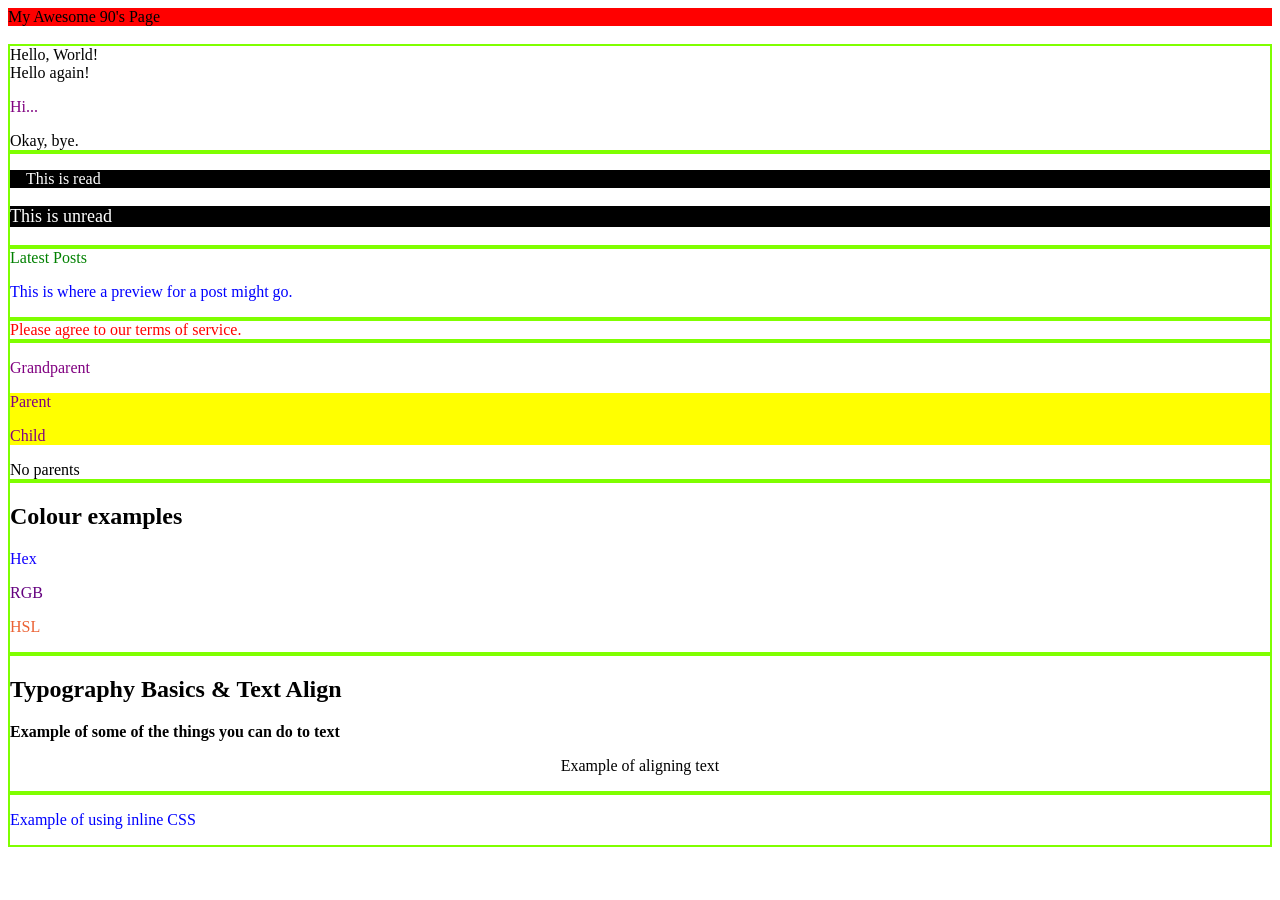
<file: courses/01-foundations/05-css-foundations/index.html>
<!doctype html>
<html lang="en">
  <head>
    <meta charset="UTF-8" />
    <meta name="viewport" content="width=device-width, initial-scale=1.0" />
    <title>Intro to CSS</title>
    <link rel="stylesheet" href="styles.css" />
    <style>
      h2 {
        color: black;
      }
    </style>
  </head>
  <body>
    <div id="title">My Awesome 90's Page</div>

    <br />

    <div class="section">
      <div>Hello, World!</div>
      <div>Hello again!</div>
      <p>Hi...</p>
      <div>Okay, bye.</div>
    </div>

    <div class="section">
      <p class="read">This is read</p>
      <p class="unread">This is unread</p>
    </div>

    <div class="section">
      <div class="subsection header">Latest Posts</div>
      <p class="subsection" id="preview">This is where a preview for a post might go.</p>
    </div>

    <div class="section">
      <div class="alert-text">Please agree to our terms of service.</div>
    </div>

    <div class="section">
      <div class="ancestor">
        <p>Grandparent</p>
        <div class="contents">
          <p>Parent</p>
          <div class="contents"><p>Child</p></div>
        </div>
      </div>

      <div class="contents">No parents</div>
    </div>

    <div class="section">
      <h2>Colour examples</h2>
      <p class="hex">Hex</p>
      <p class="rgb">RGB</p>
      <p class="hsl">HSL</p>
    </div>

    <div class="section">
      <h2>Typography Basics & Text Align</h2>
      <p class="text">Example of some of the things you can do to text</p>
      <p class="align">Example of aligning text</p>
    </div>

    <div class="section">
      <p style="color: blue">Example of using inline CSS</p>
    </div>
  </body>
</html>
</file>
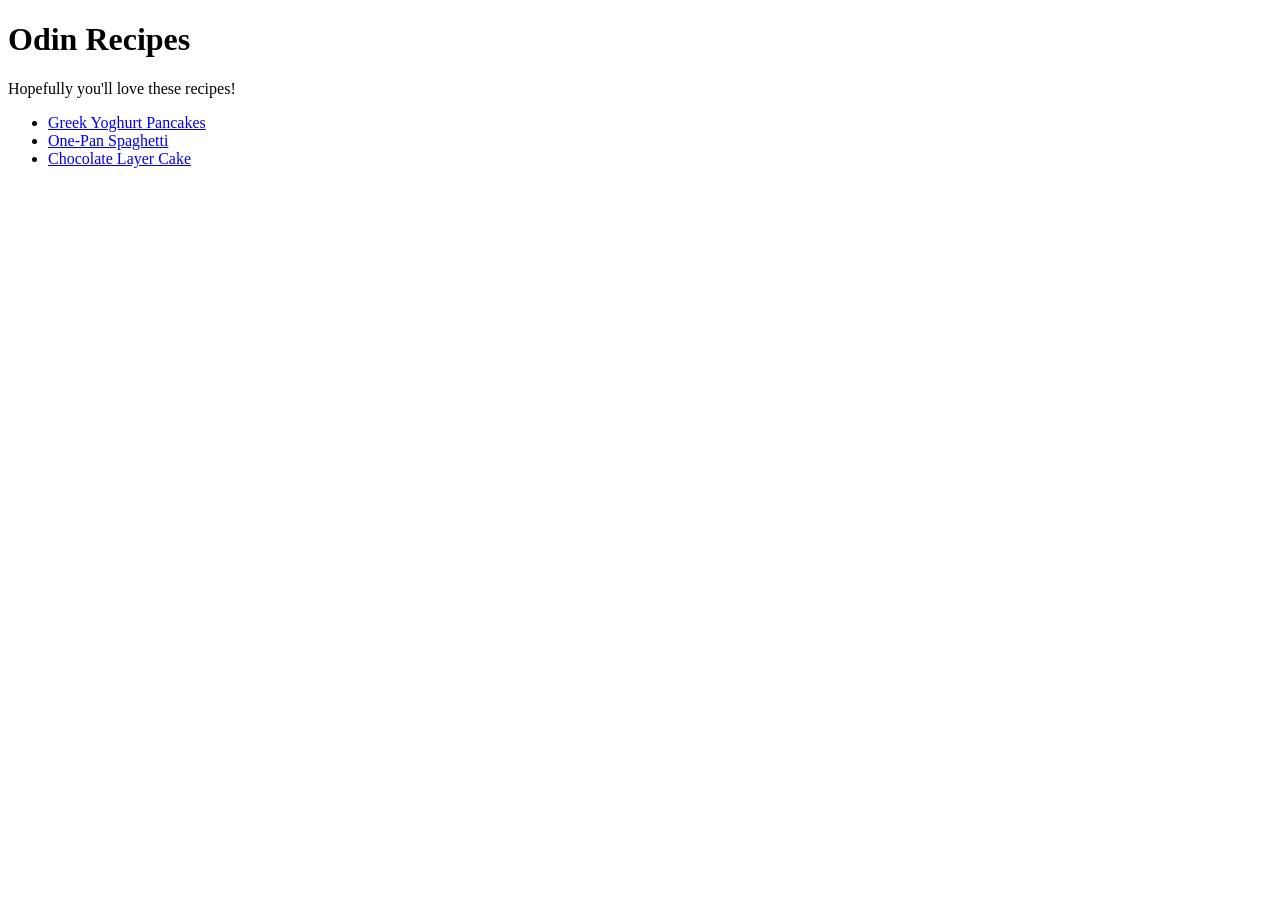
<file: projects/01-foundations/01-recipes/index.html>
<!doctype html>
<html lang="en">
  <head>
    <meta charset="UTF-8" />
    <meta name="viewport" content="width=device-width, initial-scale=1.0" />
    <title>Odin - Recipes</title>
  </head>
  <body>
    <h1>Odin Recipes</h1>

    <p>Hopefully you'll love these recipes!</p>

    <ul>
      <li>
        <a href="./recipes/greek-yoghurt-pancakes.html">Greek Yoghurt Pancakes</a>
      </li>
      <li>
        <a href="./recipes/one-pan-spaghetti.html">One-Pan Spaghetti</a>
      </li>
      <li>
        <a href="./recipes/chocolate-layer-cake.html">Chocolate Layer Cake</a>
      </li>
    </ul>
  </body>
</html>
</file>
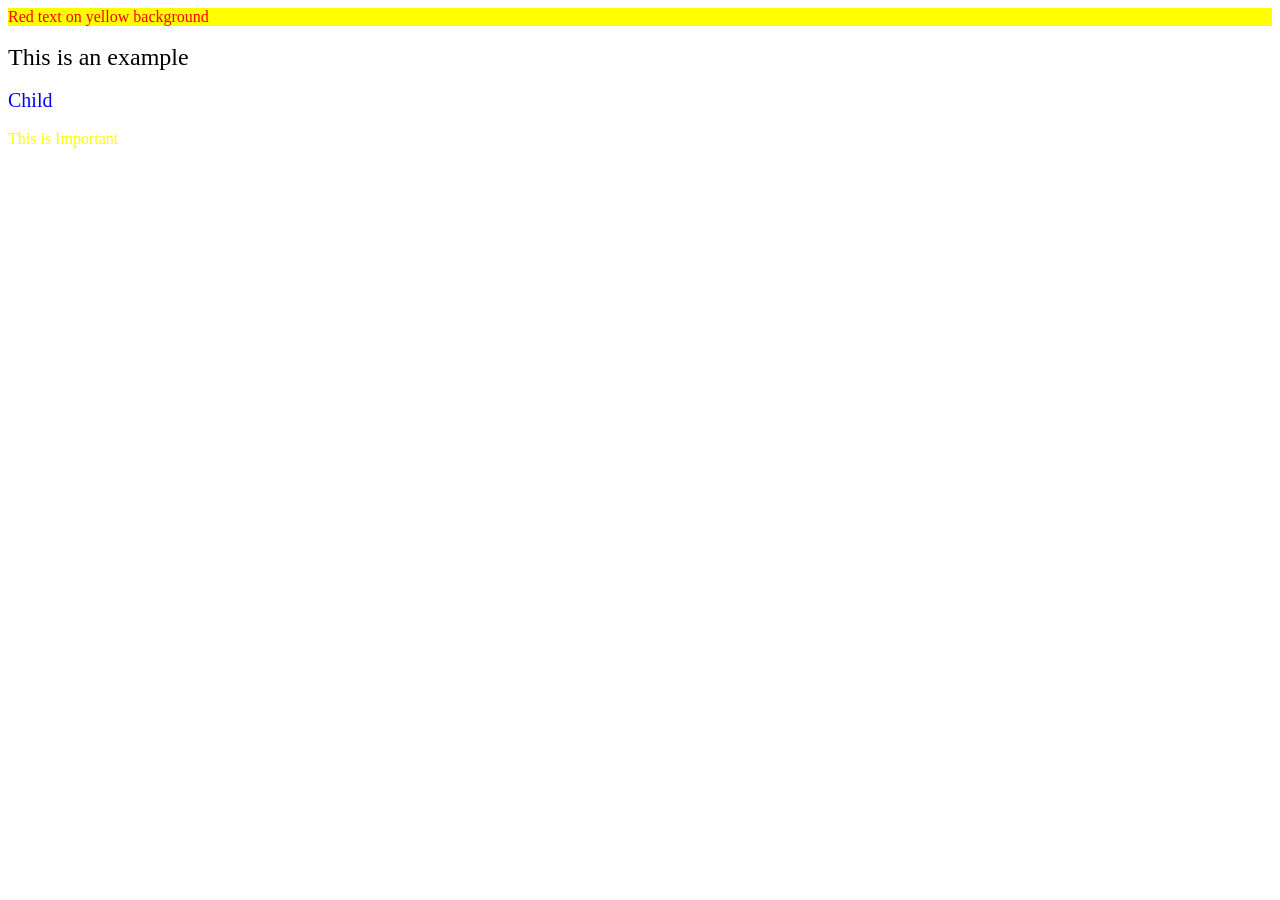
<file: courses/01-foundations/05-css-foundations/the-cascade/index.html>
<!doctype html>
<html lang="en">
  <head>
    <meta charset="UTF-8" />
    <meta name="viewport" content="width=device-width, initial-scale=1.0" />
    <title>The Cascade</title>
    <link rel="stylesheet" href="styles.css" />
  </head>
  <body>
    <div class="main">
      <div class="list" id="subsection">Red text on yellow background</div>
    </div>

    <br />

    <div class="class">
      <div class="class second-class">This is an example</div>
    </div>

    <br />

    <div id="parent">
      <div class="child">Child</div>
    </div>

    <br />

    <div>
      <div class="alert warning">This is Important</div>
    </div>
  </body>
</html>
</file>
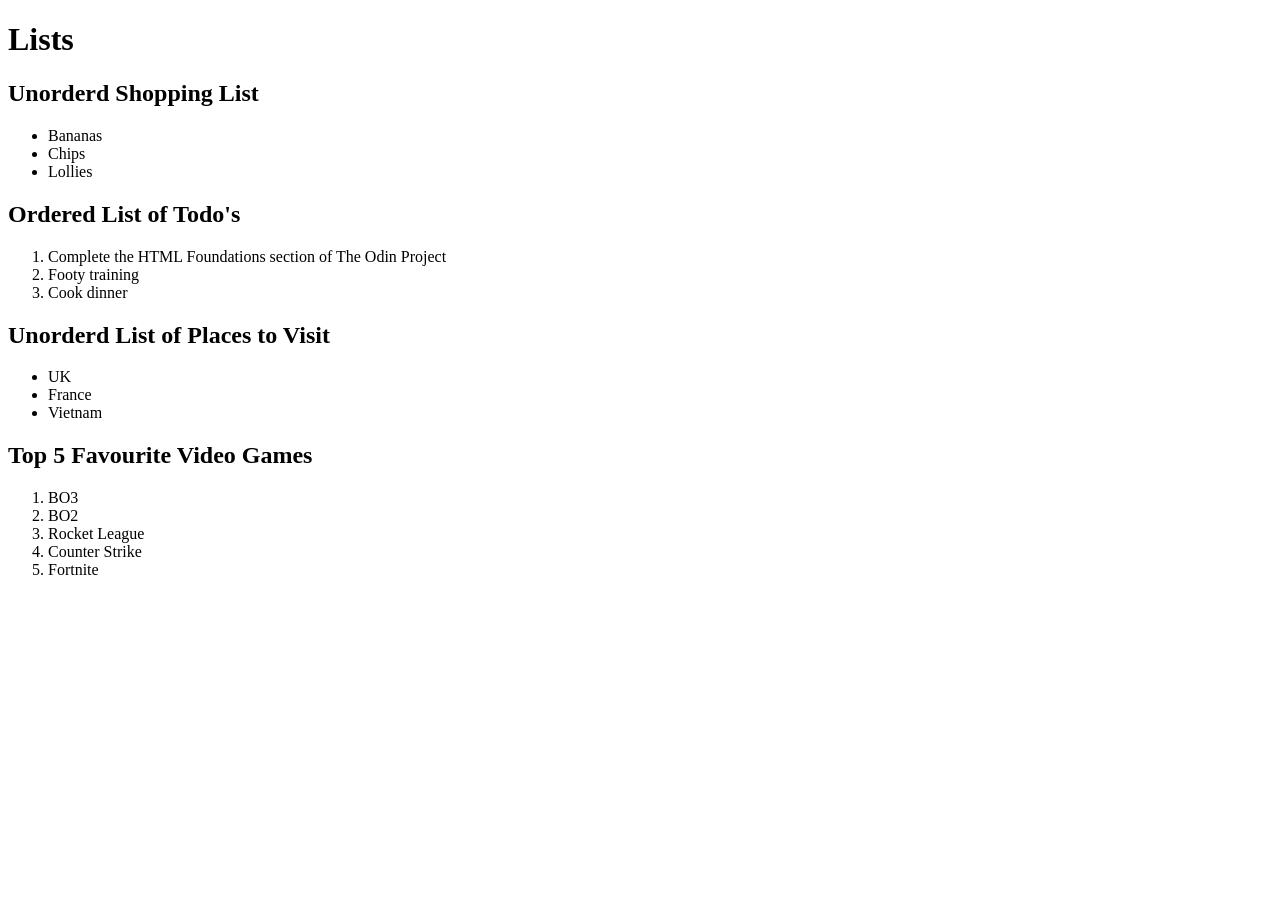
<file: courses/01-foundations/04-html-foundations/lists.html>
<!doctype html>
<html lang="en">
  <head>
    <meta charset="UTF-8" />
    <meta name="viewport" content="width=device-width, initial-scale=1.0" />
    <title>Lists</title>
  </head>
  <body>
    <h1>Lists</h1>

    <h2>Unorderd Shopping List</h2>
    <ul>
      <li>Bananas</li>
      <li>Chips</li>
      <li>Lollies</li>
    </ul>

    <h2>Ordered List of Todo's</h2>
    <ol>
      <li>Complete the HTML Foundations section of The Odin Project</li>
      <li>Footy training</li>
      <li>Cook dinner</li>
    </ol>

    <h2>Unorderd List of Places to Visit</h2>
    <ul>
      <li>UK</li>
      <li>France</li>
      <li>Vietnam</li>
    </ul>

    <h2>Top 5 Favourite Video Games</h2>
    <ol>
      <li>BO3</li>
      <li>BO2</li>
      <li>Rocket League</li>
      <li>Counter Strike</li>
      <li>Fortnite</li>
    </ol>
  </body>
</html>
</file>
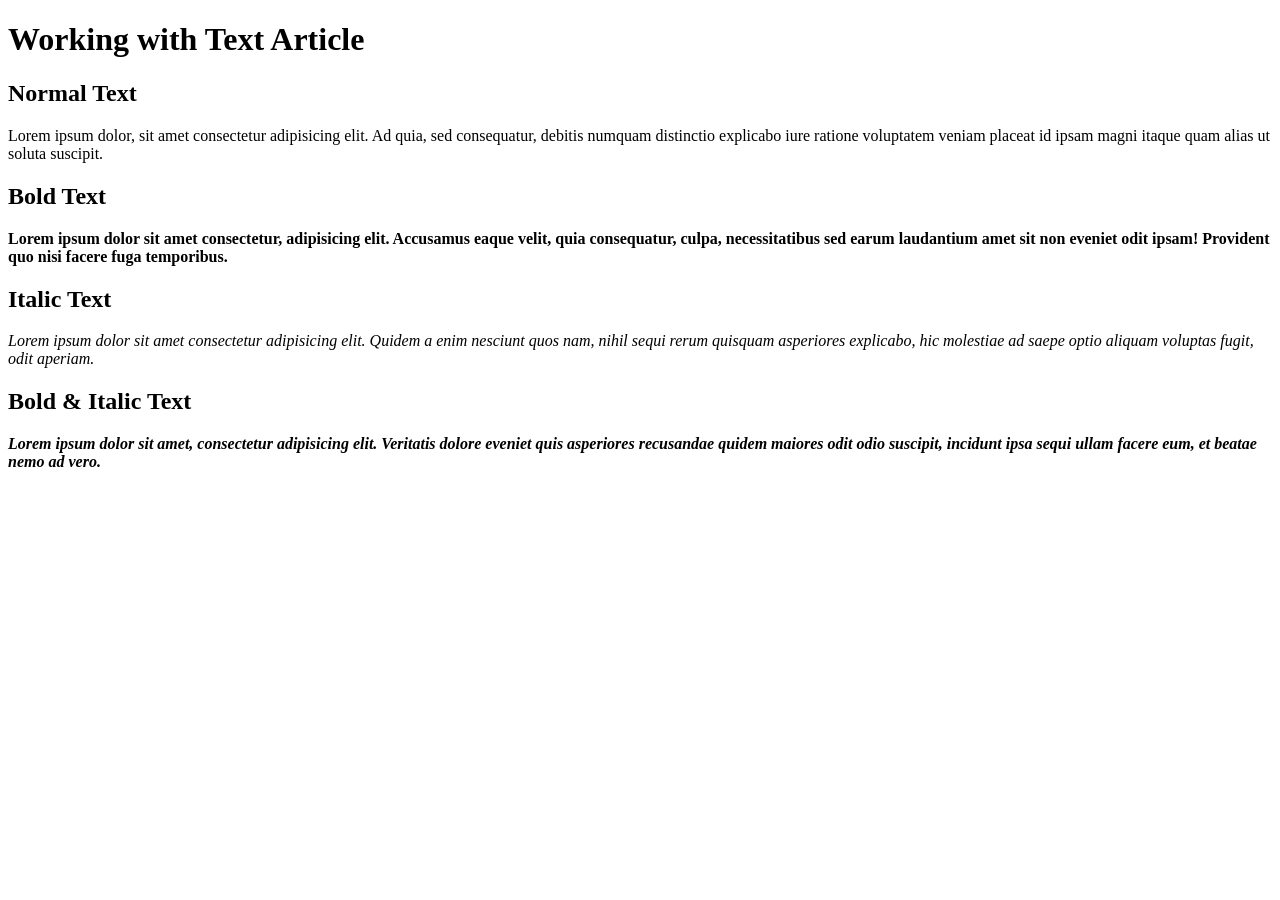
<file: courses/01-foundations/04-html-foundations/working-with-text.html>
<!doctype html>
<html lang="en">
  <head>
    <meta charset="UTF-8" />
    <meta name="viewport" content="width=device-width, initial-scale=1.0" />
    <title>Working With Text</title>
  </head>
  <body>
    <!-- This is a HTML comment, it's not shown on the webpage -->
    <h1>Working with Text Article</h1>

    <h2>Normal Text</h2>
    <p>
      Lorem ipsum dolor, sit amet consectetur adipisicing elit. Ad quia, sed
      consequatur, debitis numquam distinctio explicabo iure ratione voluptatem
      veniam placeat id ipsam magni itaque quam alias ut soluta suscipit.
    </p>

    <!-- The <b> tag gives the same effect but doesn't carry the semantic meaning -->
    <h2>Bold Text</h2>
    <p>
      <strong>
        Lorem ipsum dolor sit amet consectetur, adipisicing elit. Accusamus
        eaque velit, quia consequatur, culpa, necessitatibus sed earum
        laudantium amet sit non eveniet odit ipsam! Provident quo nisi facere
        fuga temporibus.
      </strong>
    </p>

    <!-- The i tag gives the same effect but doesn't carry the semantic meaning -->
    <h2>Italic Text</h2>
    <p>
      <em>
        Lorem ipsum dolor sit amet consectetur adipisicing elit. Quidem a enim
        nesciunt quos nam, nihil sequi rerum quisquam asperiores explicabo, hic
        molestiae ad saepe optio aliquam voluptas fugit, odit aperiam.
      </em>
    </p>

    <h2>Bold & Italic Text</h2>
    <p>
      <strong>
        <em>
          Lorem ipsum dolor sit amet, consectetur adipisicing elit. Veritatis
          dolore eveniet quis asperiores recusandae quidem maiores odit odio
          suscipit, incidunt ipsa sequi ullam facere eum, et beatae nemo ad
          vero.
        </em>
      </strong>
    </p>
  </body>
</html>
</file>
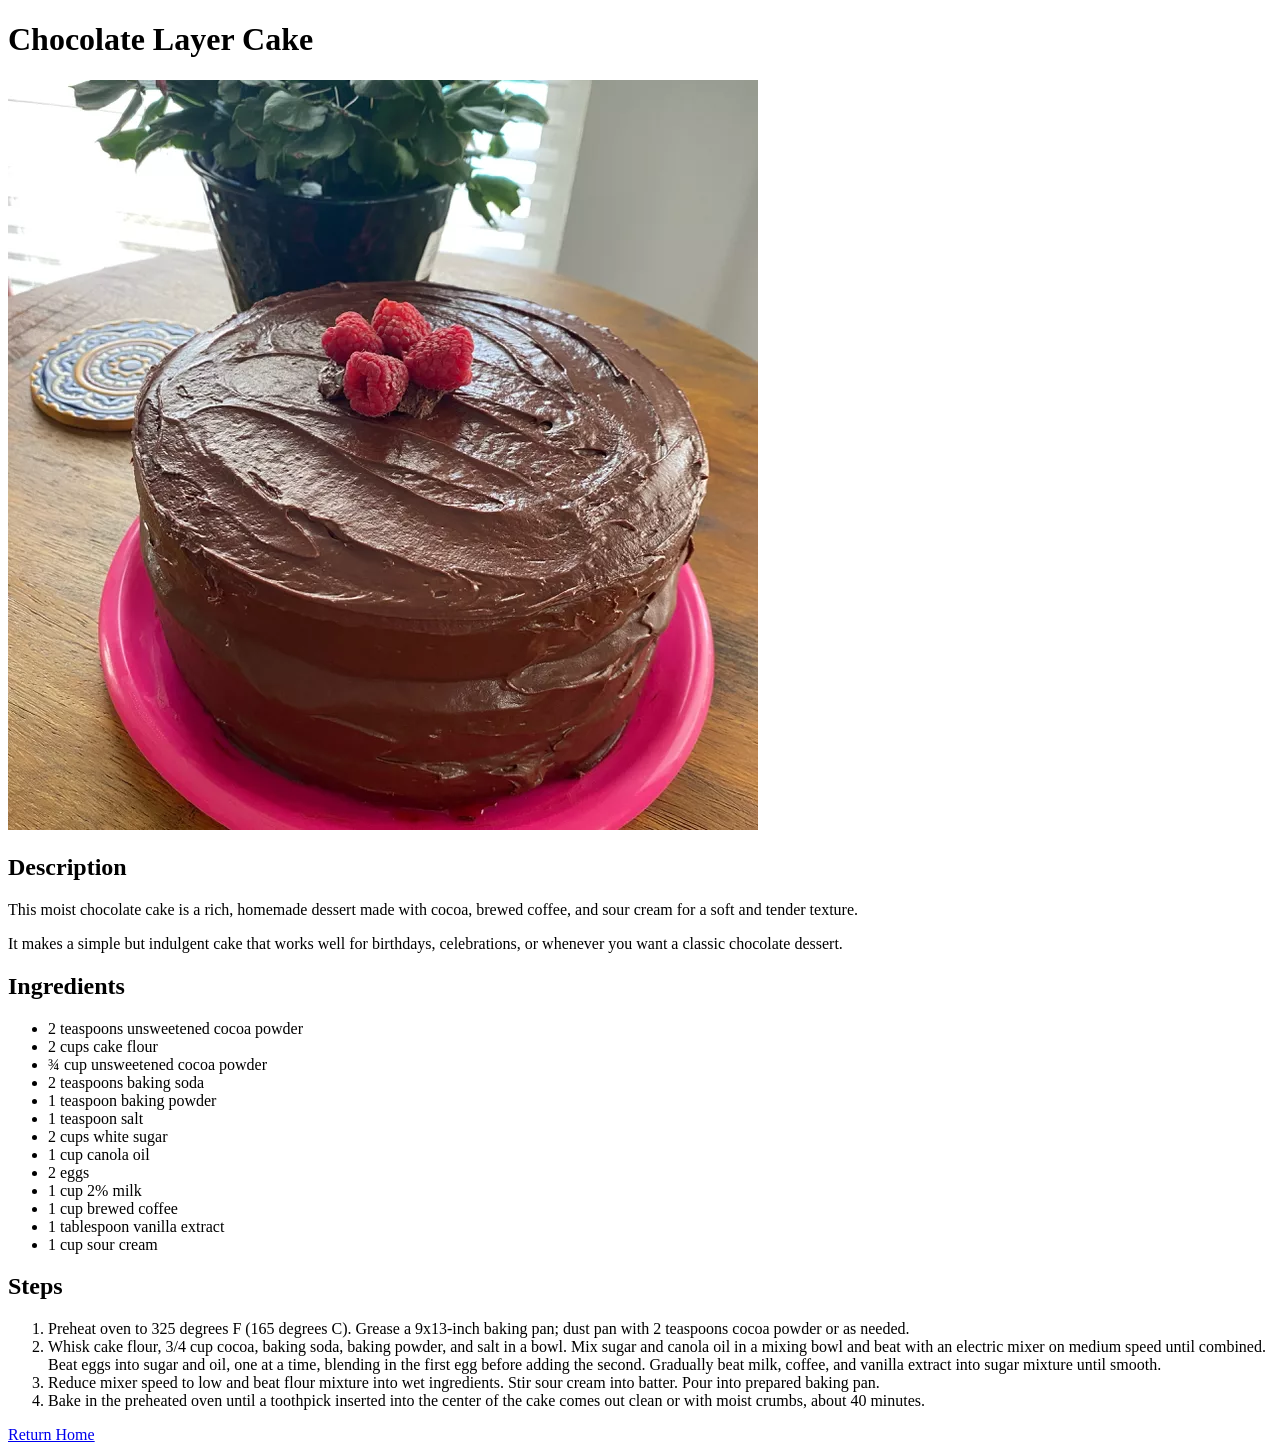
<file: projects/01-foundations/01-recipes/recipes/chocolate-layer-cake.html>
<!doctype html>
<html lang="en">
  <head>
    <meta charset="UTF-8" />
    <meta name="viewport" content="width=device-width, initial-scale=1.0" />
    <title>Chocolate Layer Cake</title>
  </head>
  <body>
    <h1>Chocolate Layer Cake</h1>

    <img
      src="./images/chocolate-layer-cake.jpg"
      alt="Iced chocolate cake with rasberries on top"
      width="750"
    />

    <h2>Description</h2>
    <p>
      This moist chocolate cake is a rich, homemade dessert made with cocoa, brewed coffee, and sour
      cream for a soft and tender texture.
    </p>
    <p>
      It makes a simple but indulgent cake that works well for birthdays, celebrations, or whenever
      you want a classic chocolate dessert.
    </p>

    <h2>Ingredients</h2>
    <ul>
      <li>2 teaspoons unsweetened cocoa powder</li>
      <li>2 cups cake flour</li>
      <li>¾ cup unsweetened cocoa powder</li>
      <li>2 teaspoons baking soda</li>
      <li>1 teaspoon baking powder</li>
      <li>1 teaspoon salt</li>
      <li>2 cups white sugar</li>
      <li>1 cup canola oil</li>
      <li>2 eggs</li>
      <li>1 cup 2% milk</li>
      <li>1 cup brewed coffee</li>
      <li>1 tablespoon vanilla extract</li>
      <li>1 cup sour cream</li>
    </ul>

    <h2>Steps</h2>
    <ol>
      <li>
        Preheat oven to 325 degrees F (165 degrees C). Grease a 9x13-inch baking pan; dust pan with
        2 teaspoons cocoa powder or as needed.
      </li>
      <li>
        Whisk cake flour, 3/4 cup cocoa, baking soda, baking powder, and salt in a bowl. Mix sugar
        and canola oil in a mixing bowl and beat with an electric mixer on medium speed until
        combined. Beat eggs into sugar and oil, one at a time, blending in the first egg before
        adding the second. Gradually beat milk, coffee, and vanilla extract into sugar mixture until
        smooth.
      </li>
      <li>
        Reduce mixer speed to low and beat flour mixture into wet ingredients. Stir sour cream into
        batter. Pour into prepared baking pan.
      </li>
      <li>
        Bake in the preheated oven until a toothpick inserted into the center of the cake comes out
        clean or with moist crumbs, about 40 minutes.
      </li>
    </ol>

    <a href="../index.html">Return Home</a>
  </body>
</html>
</file>
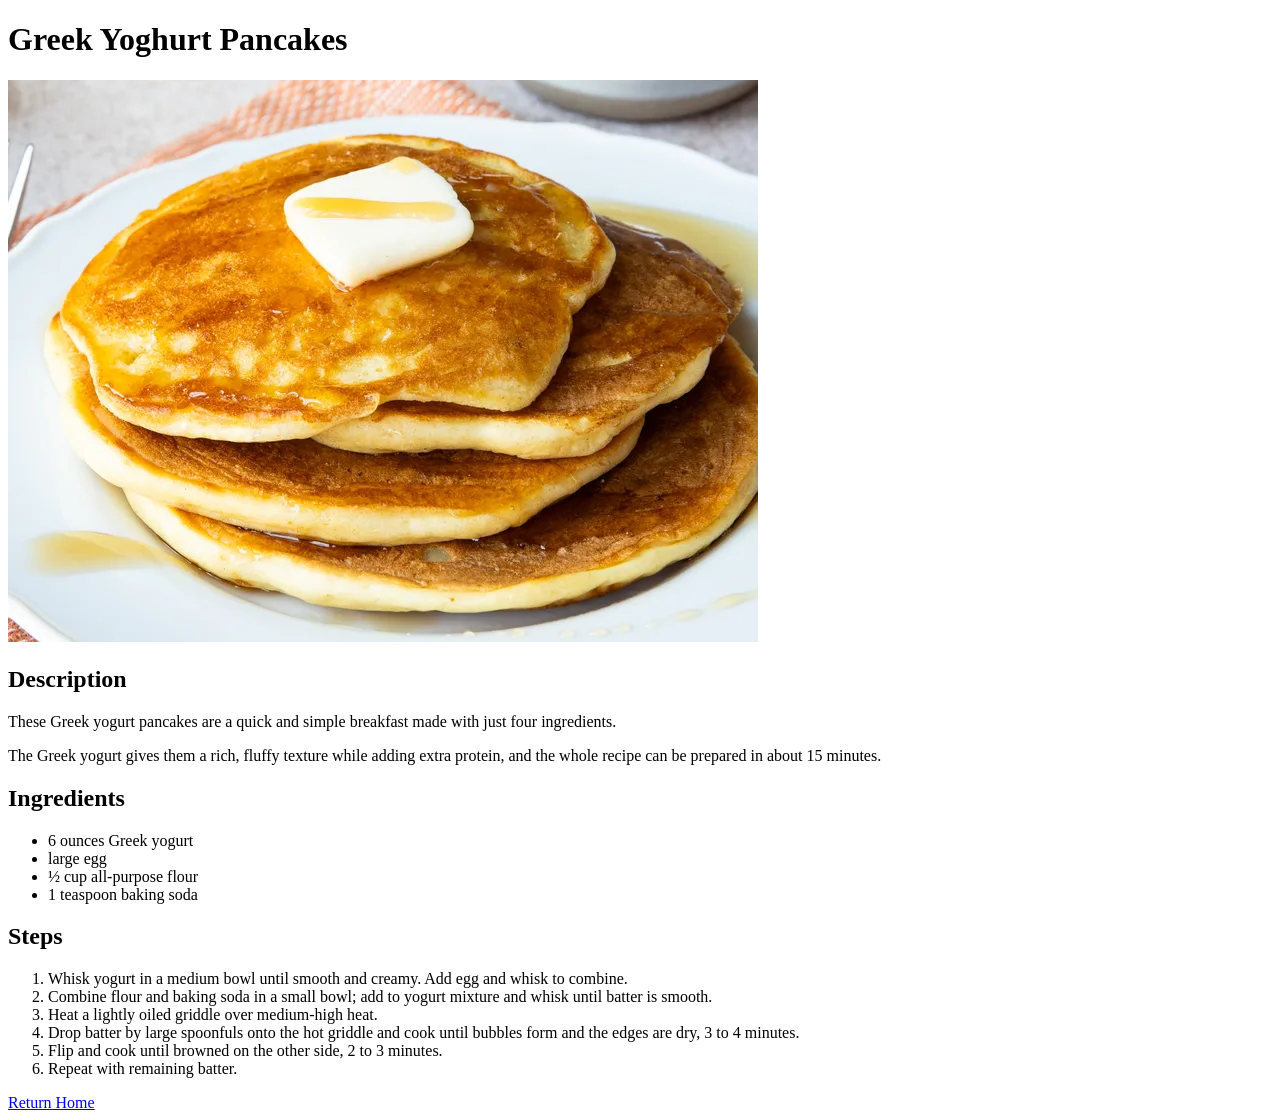
<file: projects/01-foundations/01-recipes/recipes/greek-yoghurt-pancakes.html>
<!doctype html>
<html lang="en">
  <head>
    <meta charset="UTF-8" />
    <meta name="viewport" content="width=device-width, initial-scale=1.0" />
    <title>Greek Yoghurt Pancakes</title>
  </head>
  <body>
    <h1>Greek Yoghurt Pancakes</h1>

    <img
      src="./images/greek-yoghurt-pancakes.jpg"
      alt="Stack of pancakes covered in butter and syrup"
      width="750"
    />

    <h2>Description</h2>
    <p>
      These Greek yogurt pancakes are a quick and simple breakfast made with just four ingredients.
    </p>
    <p>
      The Greek yogurt gives them a rich, fluffy texture while adding extra protein, and the whole
      recipe can be prepared in about 15 minutes.
    </p>

    <h2>Ingredients</h2>
    <ul>
      <li>6 ounces Greek yogurt</li>
      <li>large egg</li>
      <li>½ cup all-purpose flour</li>
      <li>1 teaspoon baking soda</li>
    </ul>

    <h2>Steps</h2>
    <ol>
      <li>Whisk yogurt in a medium bowl until smooth and creamy. Add egg and whisk to combine.</li>
      <li>
        Combine flour and baking soda in a small bowl; add to yogurt mixture and whisk until batter
        is smooth.
      </li>
      <li>Heat a lightly oiled griddle over medium-high heat.</li>
      <li>
        Drop batter by large spoonfuls onto the hot griddle and cook until bubbles form and the
        edges are dry, 3 to 4 minutes.
      </li>
      <li>Flip and cook until browned on the other side, 2 to 3 minutes.</li>
      <li>Repeat with remaining batter.</li>
    </ol>

    <a href="../index.html">Return Home</a>
  </body>
</html>
</file>
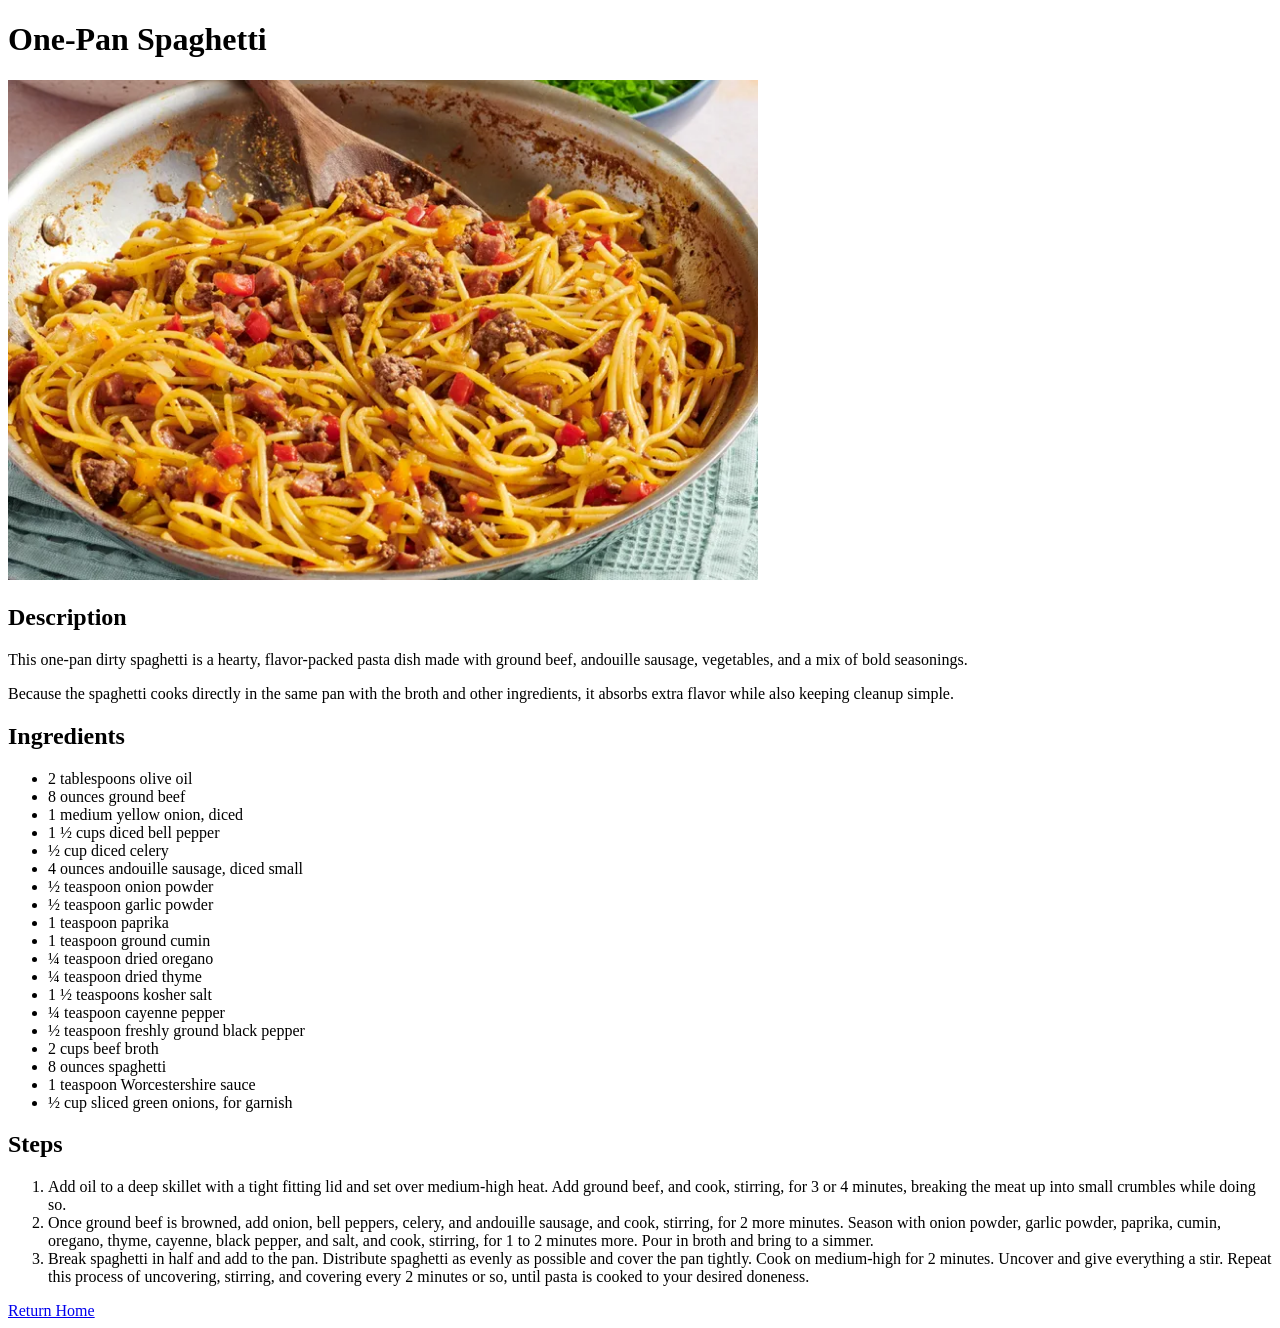
<file: projects/01-foundations/01-recipes/recipes/one-pan-spaghetti.html>
<!doctype html>
<html lang="en">
  <head>
    <meta charset="UTF-8" />
    <meta name="viewport" content="width=device-width, initial-scale=1.0" />
    <title>One-Pan Spaghetti</title>
  </head>
  <body>
    <h1>One-Pan Spaghetti</h1>

    <img src="./images/one-pan-spaghetti.jpg" alt="Pan of spaghetti" width="750" />

    <h2>Description</h2>
    <p>
      This one-pan dirty spaghetti is a hearty, flavor-packed pasta dish made with ground beef,
      andouille sausage, vegetables, and a mix of bold seasonings.
    </p>
    <p>
      Because the spaghetti cooks directly in the same pan with the broth and other ingredients, it
      absorbs extra flavor while also keeping cleanup simple.
    </p>

    <h2>Ingredients</h2>
    <ul>
      <li>2 tablespoons olive oil</li>
      <li>8 ounces ground beef</li>
      <li>1 medium yellow onion, diced</li>
      <li>1 ½ cups diced bell pepper</li>
      <li>½ cup diced celery</li>
      <li>4 ounces andouille sausage, diced small</li>
      <li>½ teaspoon onion powder</li>
      <li>½ teaspoon garlic powder</li>
      <li>1 teaspoon paprika</li>
      <li>1 teaspoon ground cumin</li>
      <li>&#188; teaspoon dried oregano</li>
      <li>&#188; teaspoon dried thyme</li>
      <li>1 ½ teaspoons kosher salt</li>
      <li>&#188; teaspoon cayenne pepper</li>
      <li>½ teaspoon freshly ground black pepper</li>
      <li>2 cups beef broth</li>
      <li>8 ounces spaghetti</li>
      <li>1 teaspoon Worcestershire sauce</li>
      <li>½ cup sliced green onions, for garnish</li>
    </ul>

    <h2>Steps</h2>
    <ol>
      <li>
        Add oil to a deep skillet with a tight fitting lid and set over medium-high heat. Add ground
        beef, and cook, stirring, for 3 or 4 minutes, breaking the meat up into small crumbles while
        doing so.
      </li>
      <li>
        Once ground beef is browned, add onion, bell peppers, celery, and andouille sausage, and
        cook, stirring, for 2 more minutes. Season with onion powder, garlic powder, paprika, cumin,
        oregano, thyme, cayenne, black pepper, and salt, and cook, stirring, for 1 to 2 minutes
        more. Pour in broth and bring to a simmer.
      </li>
      <li>
        Break spaghetti in half and add to the pan. Distribute spaghetti as evenly as possible and
        cover the pan tightly. Cook on medium-high for 2 minutes. Uncover and give everything a
        stir. Repeat this process of uncovering, stirring, and covering every 2 minutes or so, until
        pasta is cooked to your desired doneness.
      </li>
    </ol>

    <a href="../index.html">Return Home</a>
  </body>
</html>
</file>
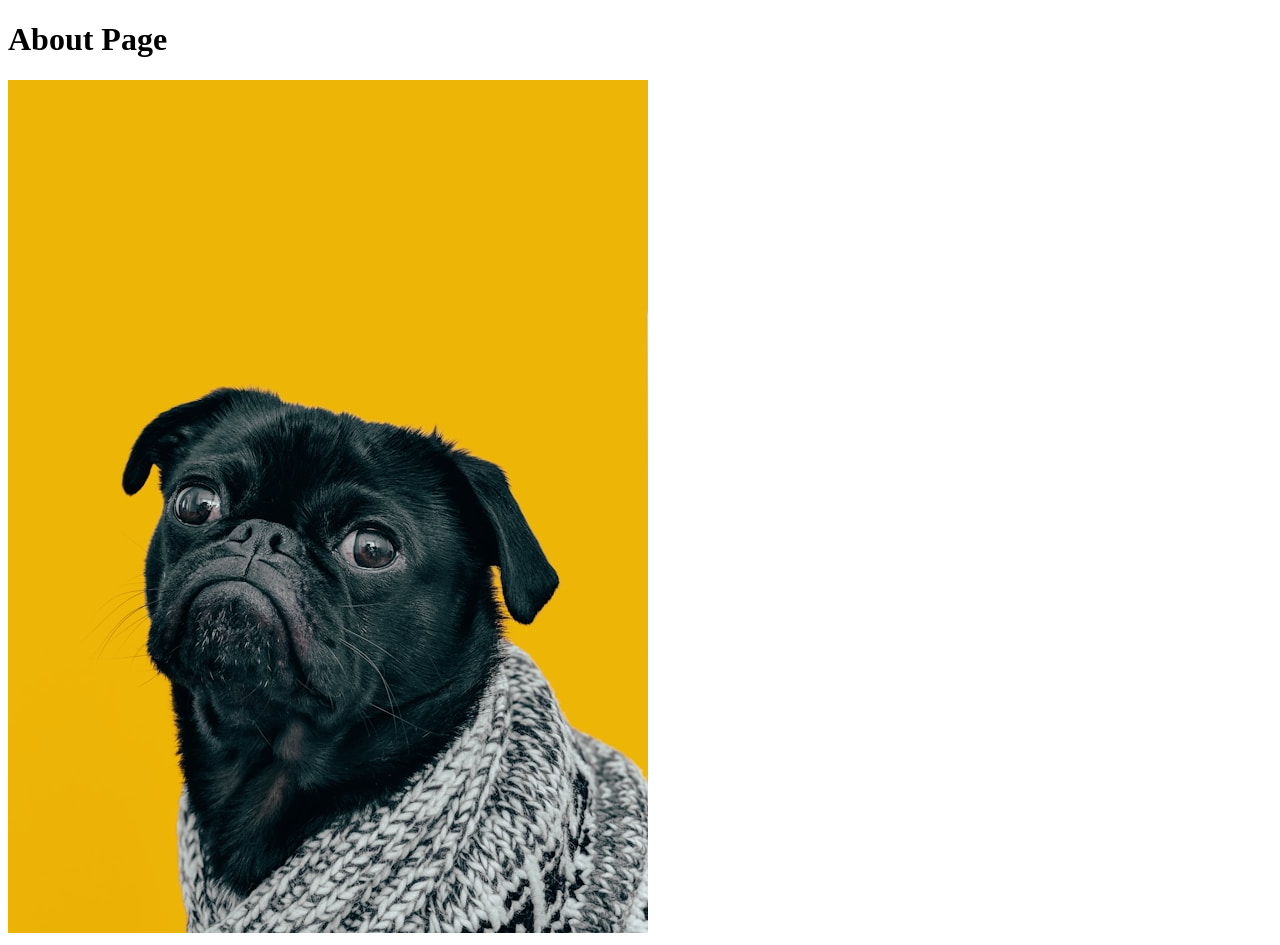
<file: courses/01-foundations/04-html-foundations/links-and-images/pages/about.html>
<!doctype html>
<html lang="en">
  <head>
    <meta charset="UTF-8" />
    <title>Odin Links and Images</title>
  </head>

  <body>
    <h1>About Page</h1>

    <img src="../images/dog.jpg" alt="A black dog wrapped in a blanket" />
  </body>
</html>
</file>
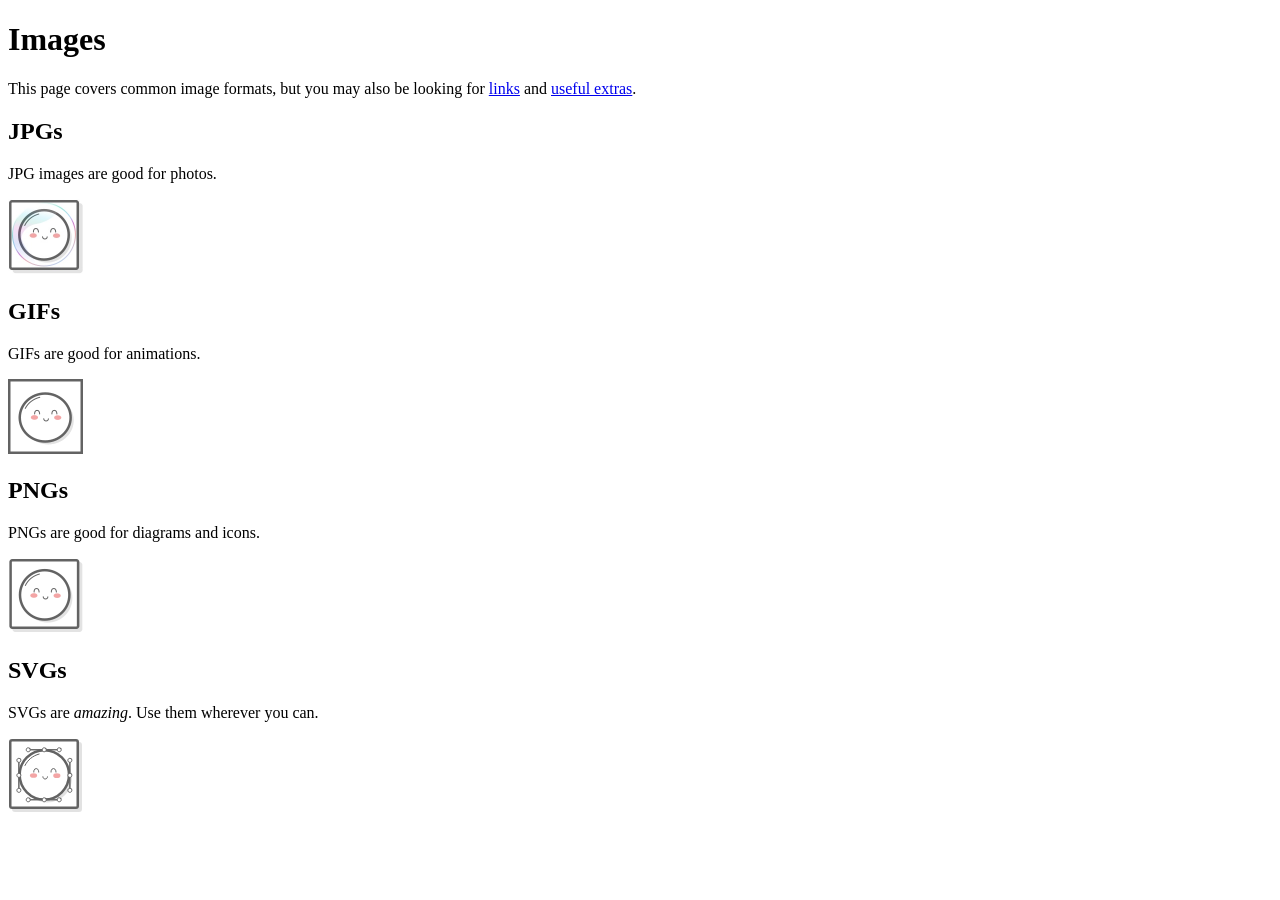
<file: courses/01-foundations/04-html-foundations/links-and-images/pages/images.html>
<!doctype html>
<html lang="en">
  <head>
    <title>Images</title>
  </head>
  <body>
    <h1>Images</h1>

    <p>
      This page covers common image formats, but you may also be looking for
      <a href="links.html">links</a> and <a href="misc/extras.html">useful extras</a>.
    </p>

    <h2>JPGs</h2>
    <p>JPG images are good for photos.</p>
    <img src="../images/mochi.jpg" width="75" alt="A mochi ball in a bubble" />

    <h2>GIFs</h2>
    <p>GIFs are good for animations.</p>
    <img src="../images/mochi.gif" width="75" alt="A dancing mochi ball" />

    <h2>PNGs</h2>
    <p>PNGs are good for diagrams and icons.</p>
    <img src="../images/mochi.png" width="75" alt="A mochi ball" />

    <h2>SVGs</h2>
    <p>SVGs are <em>amazing</em>. Use them wherever you can.</p>
    <img src="../images/mochi.svg" alt="A mochi ball with Bézier handles" />
  </body>
</html>
</file>
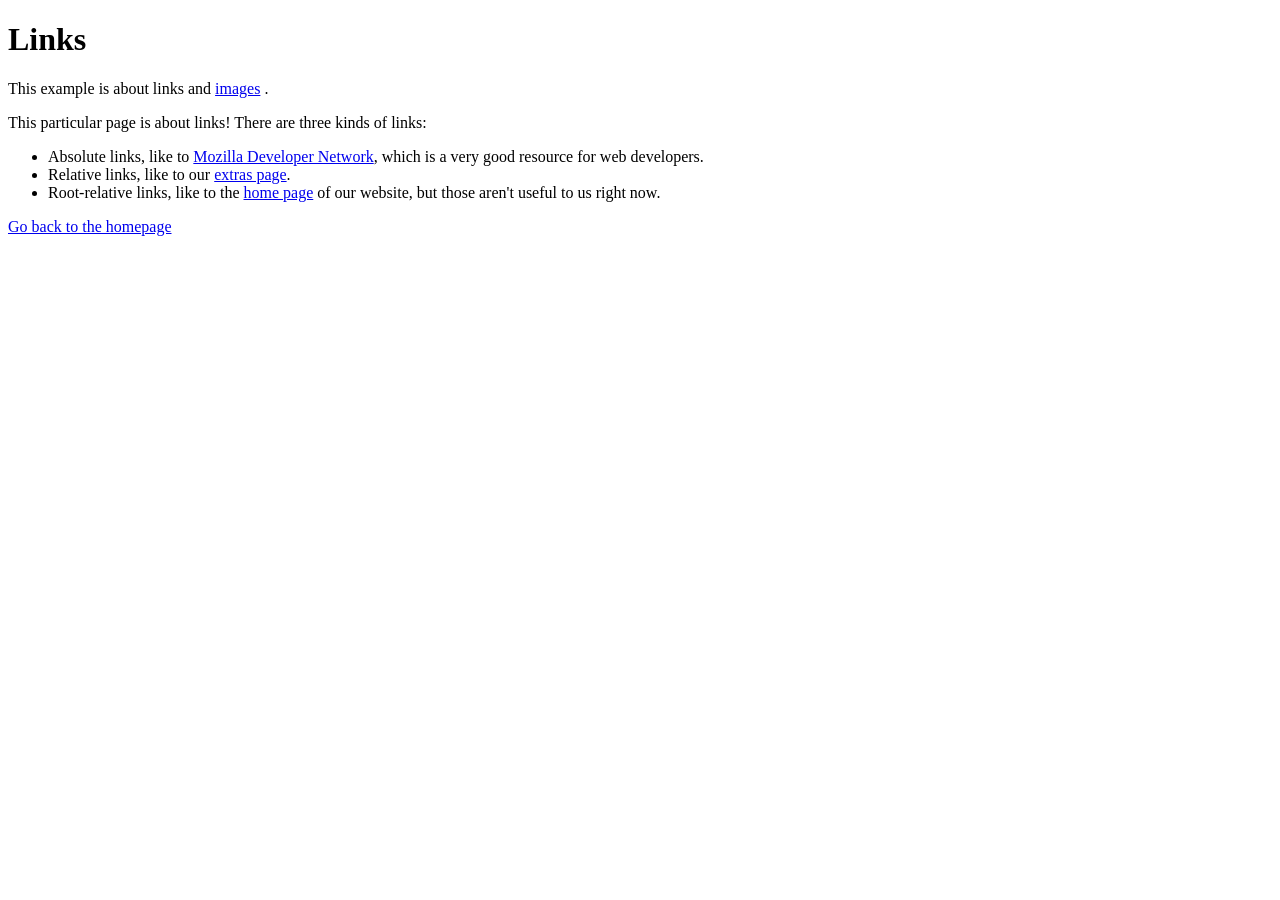
<file: courses/01-foundations/04-html-foundations/links-and-images/pages/links.html>
<!doctype html>
<html lang="en">
  <head>
    <title>Links</title>
  </head>
  <body>
    <h1>Links</h1>

    <p>
      This example is about links and
      <a href="images.html">images</a>
      .
    </p>

    <p>This particular page is about links! There are three kinds of links:</p>

    <ul>
      <!-- Add <li> elements here -->
      <li>
        Absolute links, like to
        <a href="https://developer.mozilla.org/en-US/docs/Web/HTML">Mozilla Developer Network</a>,
        which is a very good resource for web developers.
      </li>
      <li>Relative links, like to our <a href="misc/extras.html">extras page</a>.</li>
      <!-- This won't work for our local HTML files -->
      <li>
        Root-relative links, like to the
        <a href="/courses/01-foundations/04-html-foundations/links-and-images/index.html"
          >home page</a
        >
        of our website, but those aren't useful to us right now.
      </li>
    </ul>

    <a href="../index.html">Go back to the homepage</a>
  </body>
</html>
</file>
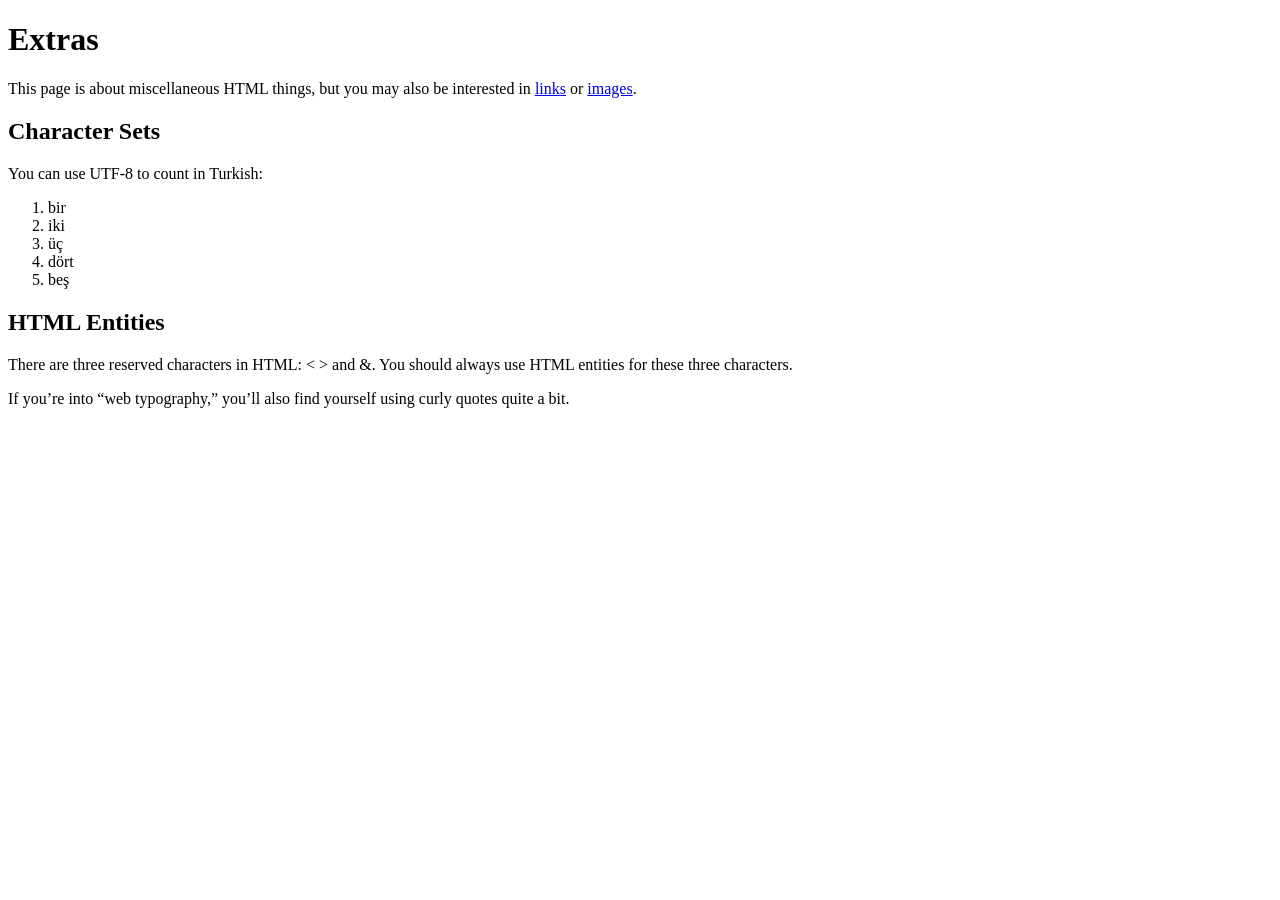
<file: courses/01-foundations/04-html-foundations/links-and-images/pages/misc/extras.html>
<!doctype html>
<html lang="en">
  <head>
    <meta charset="UTF-8" />
    <title>Extras</title>
  </head>
  <body>
    <h1>Extras</h1>

    <p>
      This page is about miscellaneous HTML things, but you may also be interested in
      <a href="../links.html">links</a> or <a href="../images.html">images</a>.
    </p>

    <h2>Character Sets</h2>
    <p>You can use UTF-8 to count in Turkish:</p>
    <ol>
      <li>bir</li>
      <li>iki</li>
      <li>üç</li>
      <li>dört</li>
      <li>beş</li>
    </ol>

    <h2>HTML Entities</h2>
    <p>
      There are three reserved characters in HTML: &lt; &gt; and &amp;. You should always use HTML
      entities for these three characters.
    </p>

    <p>
      If you&rsquo;re into &ldquo;web typography,&rdquo; you&rsquo;ll also find yourself using curly
      quotes quite a bit.
    </p>
  </body>
</html>
</file>
<file: courses/01-foundations/05-css-foundations/styles.css>
* {
  color: purple;
}

#title {
  background-color: red;
}

div {
  color: black;
}

.section {
  border: 2px chartreuse solid;
}

.read,
.unread {
  color: white;
  background-color: black;
}

.read {
  padding-left: 1rem;
}

.unread {
  font-size: large;
}

.subsection.header {
  color: green;
}

.subsection#preview {
  color: blue;
}

.alert-text {
  color: red;
}

.ancestor .contents {
  background-color: yellow;
}

.hex {
  /* hex example: */
  color: #1100ff;
}

.rgb {
  /* rgb example: */
  color: rgb(100, 0, 127);
}

.hsl {
  /* hsl example: */
  color: hsl(15, 82%, 56%);
}

.text {
  font-family: Georgia, "Times New Roman", Times, serif;
  font-size: 16px;
  font-weight: 700;
  color: black;
}

.align {
  text-align: center;
  color: black;
}
</file>
<file: courses/01-foundations/05-css-foundations/the-cascade/styles.css>
/* rule 1 */
#subsection {
  background-color: yellow;
  color: blue;
}

/* rule 2 */
.main #subsection {
  color: red;
}

/* rule 1 */
.class.second-class {
  font-size: 12px;
}

/* rule 2 */
.class > .second-class {
  font-size: 24px;
}

#parent {
  color: red;
  font-size: 20px;
}

.child {
  color: blue;
}

.alert {
  color: red;
}

.warning {
  color: yellow;
}
</file>
